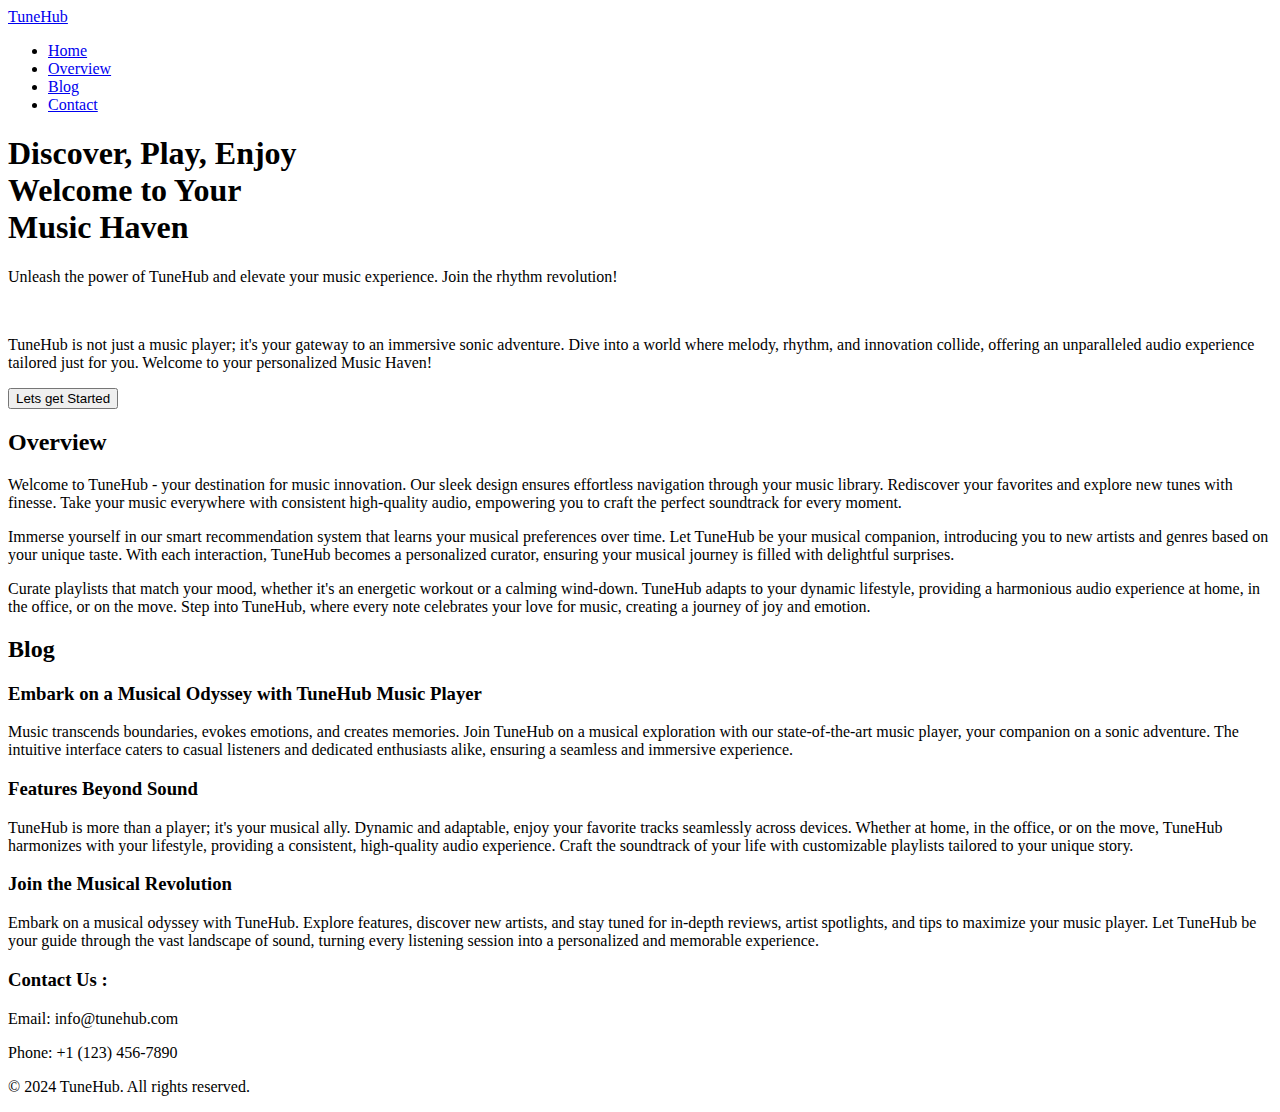
<file: src/main/resources/templates/index.html>
<!DOCTYPE html>
<html lang="en">

<head>
    <meta charset="UTF-8">
    <meta http-equiv="X-UA-Compatible" content="IE=edge">
    <meta name="viewport" content="width=device-width, initial-scale=1.0">
    <link href='https://unpkg.com/boxicons@2.1.4/css/boxicons.min.css' rel='stylesheet'>
    <link rel="stylesheet" th:href="@{./css/index.css}">
    <title>TuneHub - Your Ultimate Music Experience</title>

</head>

<body>
    <header class="container">
        <div class="page-header">
            <div class="logo">
                <a href="#">TuneHub</a>
            </div>

            <ul>
                <li><a href="#" class="active">Home</a></li>
                <li><a href="#overview">Overview</a></li>
                <li><a href="#blog">Blog</a></li>
                <li><a href="#contact">Contact</a></li>
            </ul>
        </div>
    </header>

    <section class="container1">

        <div class="main" id="land">
            <div class="intro">
                <div class="detail">
                    <h1>Discover, Play, Enjoy <br>Welcome to Your<br> Music Haven</h1>
                    <p class="details-text">Unleash the power of TuneHub and elevate your music experience. Join the rhythm revolution!</p><br>
                    <p class="details-text">
                        TuneHub is not just a music player; it's your gateway to an immersive sonic adventure. Dive into a world where melody, rhythm, and innovation collide, offering an unparalleled audio experience tailored just for you. Welcome to your personalized Music Haven!
                    </p>
                    <a href="login"><button type="button" class="genral-btn">Lets get Started</button></a>
                    
                </div>
            </div>
        </div>

        <div class="main">
            <div class="intro" id="overview">

                <h2>Overview</h2>

                <p>Welcome to TuneHub - your destination for music innovation. Our sleek design ensures effortless navigation through your music library. Rediscover your favorites and explore new tunes with finesse. Take your music everywhere with consistent high-quality audio, empowering you to craft the perfect soundtrack for every moment.</p>

                <p>Immerse yourself in our smart recommendation system that learns your musical preferences over time. Let TuneHub be your musical companion, introducing you to new artists and genres based on your unique taste. With each interaction, TuneHub becomes a personalized curator, ensuring your musical journey is filled with delightful surprises.</p>

                <p>Curate playlists that match your mood, whether it's an energetic workout or a calming wind-down. TuneHub adapts to your dynamic lifestyle, providing a harmonious audio experience at home, in the office, or on the move. Step into TuneHub, where every note celebrates your love for music, creating a journey of joy and emotion.</p>
            </div>
        </div>

        <div class="main">
            <div class="intro" id="blog">

                <h2>Blog</h2>

                <h3>Embark on a Musical Odyssey with TuneHub Music Player</h3>
                <p>Music transcends boundaries, evokes emotions, and creates memories. Join TuneHub on a musical exploration with our state-of-the-art music player, your companion on a sonic adventure. The intuitive interface caters to casual listeners and dedicated enthusiasts alike, ensuring a seamless and immersive experience.</p>

                <h3>Features Beyond Sound</h3>
                <p>TuneHub is more than a player; it's your musical ally. Dynamic and adaptable, enjoy your favorite tracks seamlessly across devices. Whether at home, in the office, or on the move, TuneHub harmonizes with your lifestyle, providing a consistent, high-quality audio experience. Craft the soundtrack of your life with customizable playlists tailored to your unique story.</p>

                <h3>Join the Musical Revolution</h3>
                <p>Embark on a musical odyssey with TuneHub. Explore features, discover new artists, and stay tuned for in-depth reviews, artist spotlights, and tips to maximize your music player. Let TuneHub be your guide through the vast landscape of sound, turning every listening session into a personalized and memorable experience.</p>
            </div>
        </div>
    </section>

    <footer class="container" id="contact">
        <div class="footer-content">
            <h3>Contact Us :</h3>
            <p>Email: info@tunehub.com</p>
            <p>Phone: +1 (123) 456-7890</p>
        </div>
        <div class="footer-bottom">
            <p>&copy; 2024 TuneHub. All rights reserved.</p>
        </div>
    </footer>

</body>

</html>
</file>
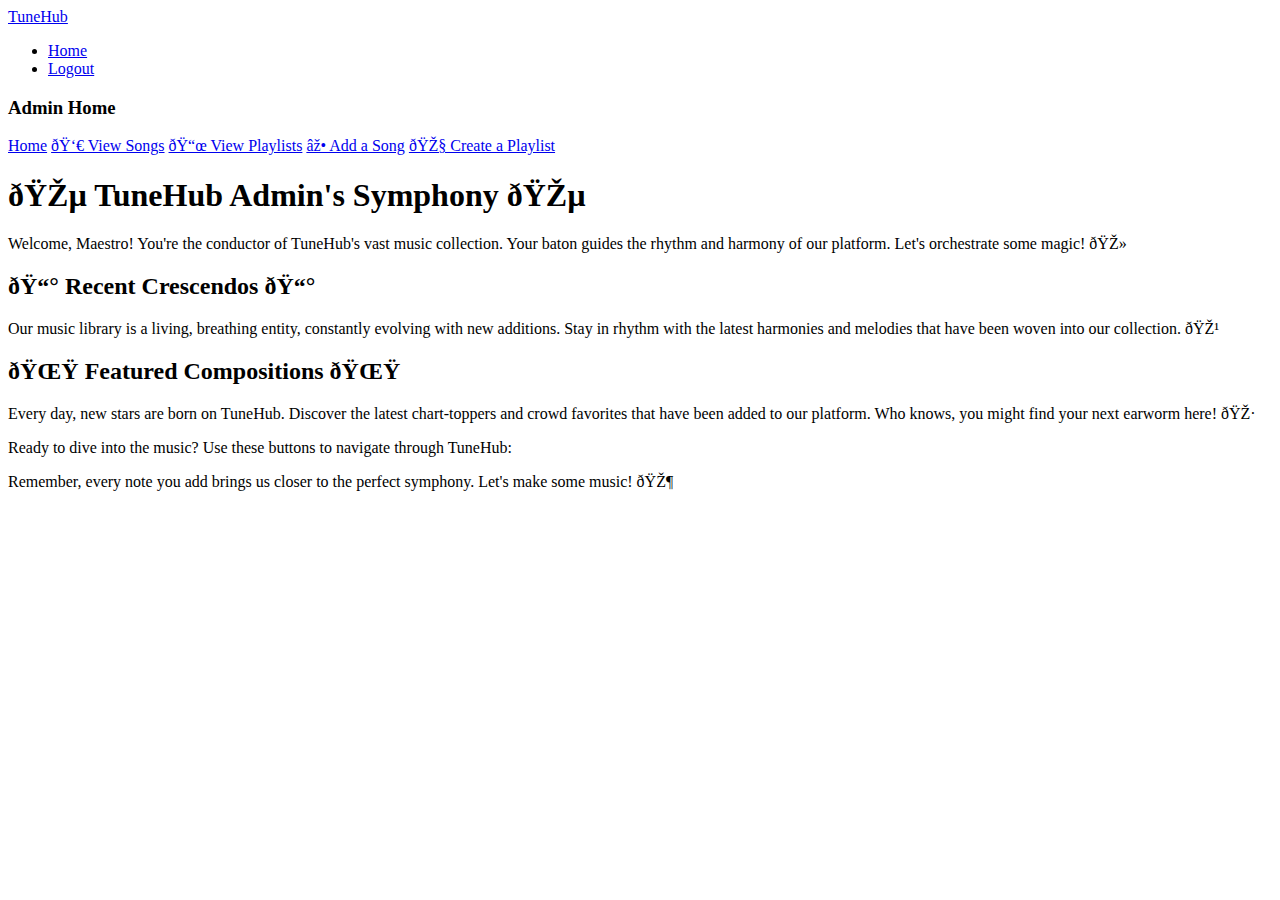
<file: src/main/resources/templates/adminHome.html>
<!DOCTYPE html>
<html>
<head>
<meta charset="ISO-8859-1">
<title>Admin Home</title>
    <link rel="stylesheet" th:href="@{/css/common.css}">
<link rel="stylesheet" th:href="@{/css/adminHome.css}">
</head>
<body>
     <header class="container">
         <div class="page-header">
            <div class="logo">
                <a href="index">TuneHub</a>
            </div>
            
            <ul>
                <li><a href="adminHome" class="active" >Home</a></li>
                 <li><a href="logout" > Logout</a></li>
            </ul>
        </div>
    </header>

<div class="container1"> 
<div class="sidebar">
            <h3>Admin Home</h3>
            <a href="adminHome" class="active">Home</a>
            <a href="viewSong">👀 View Songs</a>
        <a href="viewPlaylist">📜 View Playlists</a>
        <a href="newSong">➕ Add a Song</a>
        <a href="createPlaylist">🎧 Create a Playlist</a>
        </div>
    <div class="admin">
    <h1>🎵 TuneHub Admin's Symphony 🎵</h1>
    <p>Welcome, Maestro! You're the conductor of TuneHub's vast music collection. Your baton guides the rhythm and harmony of our platform. Let's orchestrate some magic! 🎻</p>

    <h2>📰 Recent Crescendos 📰</h2>
    <p>Our music library is a living, breathing entity, constantly evolving with new additions. Stay in rhythm with the latest harmonies and melodies that have been woven into our collection. 🎹</p>

    <h2>🌟 Featured Compositions 🌟</h2>
    <p>Every day, new stars are born on TuneHub. Discover the latest chart-toppers and crowd favorites that have been added to our platform. Who knows, you might find your next earworm here! 🎷</p>

    <div class="button-group">
        <p>Ready to dive into the music? Use these buttons to navigate through TuneHub:</p>
    </div>
    <p>Remember, every note you add brings us closer to the perfect symphony. Let's make some music! 🎶</p>
</div>


</div>
</body>
</html>
</file>
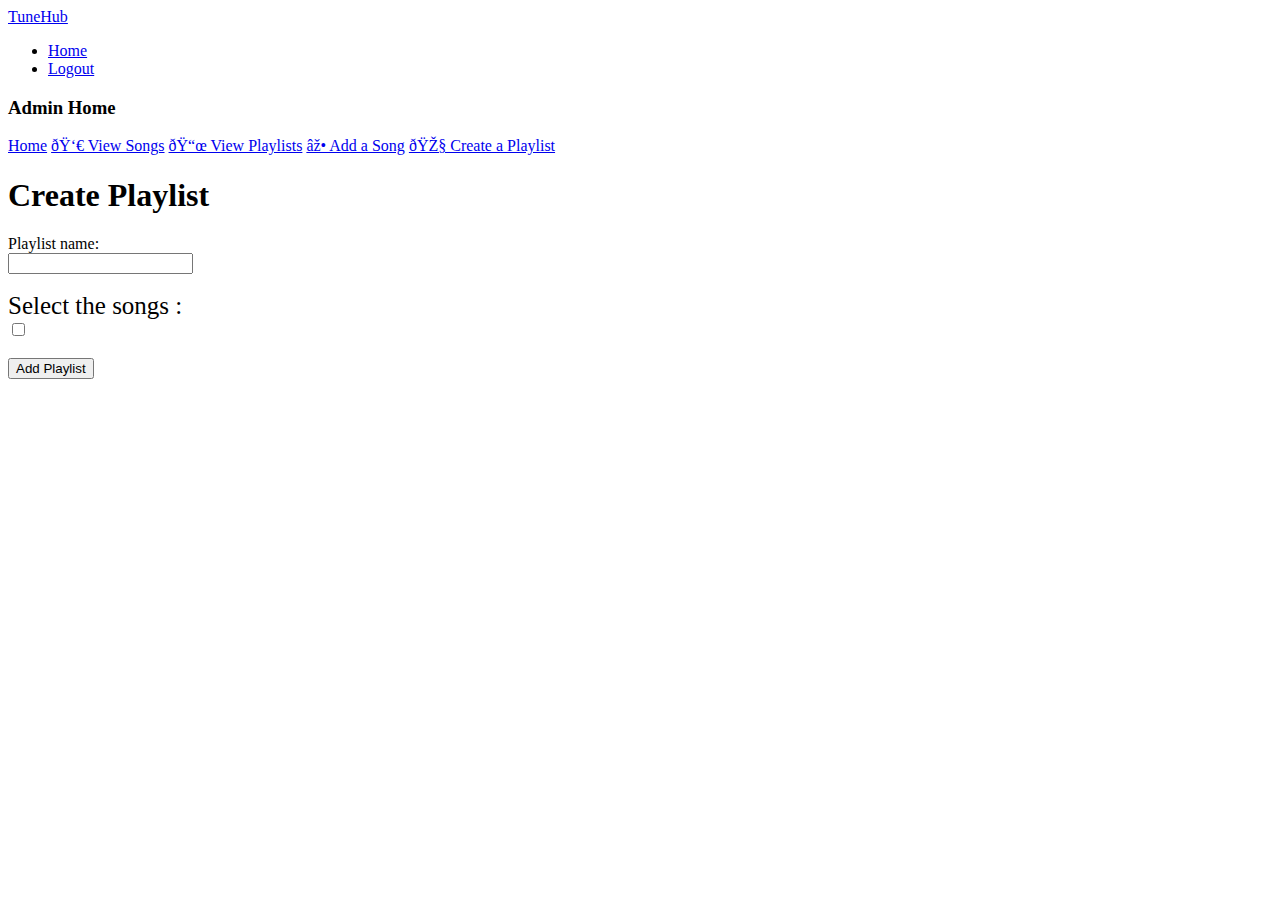
<file: src/main/resources/templates/createPlaylist.html>
<!DOCTYPE html>
<html xmlns:th="www.thymleaf.org">
<head>
    <meta charset="ISO-8859-1">
    <title>Create Playlist</title>
        <link rel="stylesheet" th:href="@{/css/common.css}">
    <link rel="stylesheet" th:href="@{/css/createPlaylist.css}">
</head>
<body> 
<header class="container">
         <div class="page-header">
            <div class="logo">
                <a href="index">TuneHub</a>
            </div>
            
            <ul>
                <li><a href="adminHome" class="active" >Home</a></li>
                 <li><a href="logout" > Logout</a></li>
            </ul>
        </div>
</header>
    <div class="container1">
    <div class="sidebar">
            <h3>Admin Home</h3>
            <a href="adminHome">Home</a>
            <a href="viewSong">👀 View Songs</a>
        <a href="viewPlaylist">📜 View Playlists</a>
        <a href="newSong">➕ Add a Song</a>
        <a href="createPlaylist" class="active">🎧 Create a Playlist</a>
        </div>
    <div class="admin">
         <form action="addPlaylist">
               <h1>Create Playlist</h1>
               <label>Playlist name:</label><br>
               <input type="text" name="name"/><br><br>
               <label style="font-size:25px; color:black;">Select the songs :</label><br>
               <div class="songs" th:each="song:${songs}">
                   <input type="checkbox" th:name="songs" th:value="${song.id}">
                   <label th:text="${song.name}"></label>
               </div>
               <br>
               <input type="submit" value="Add Playlist">
         </form>
    </div>
</body>
</html>
</file>
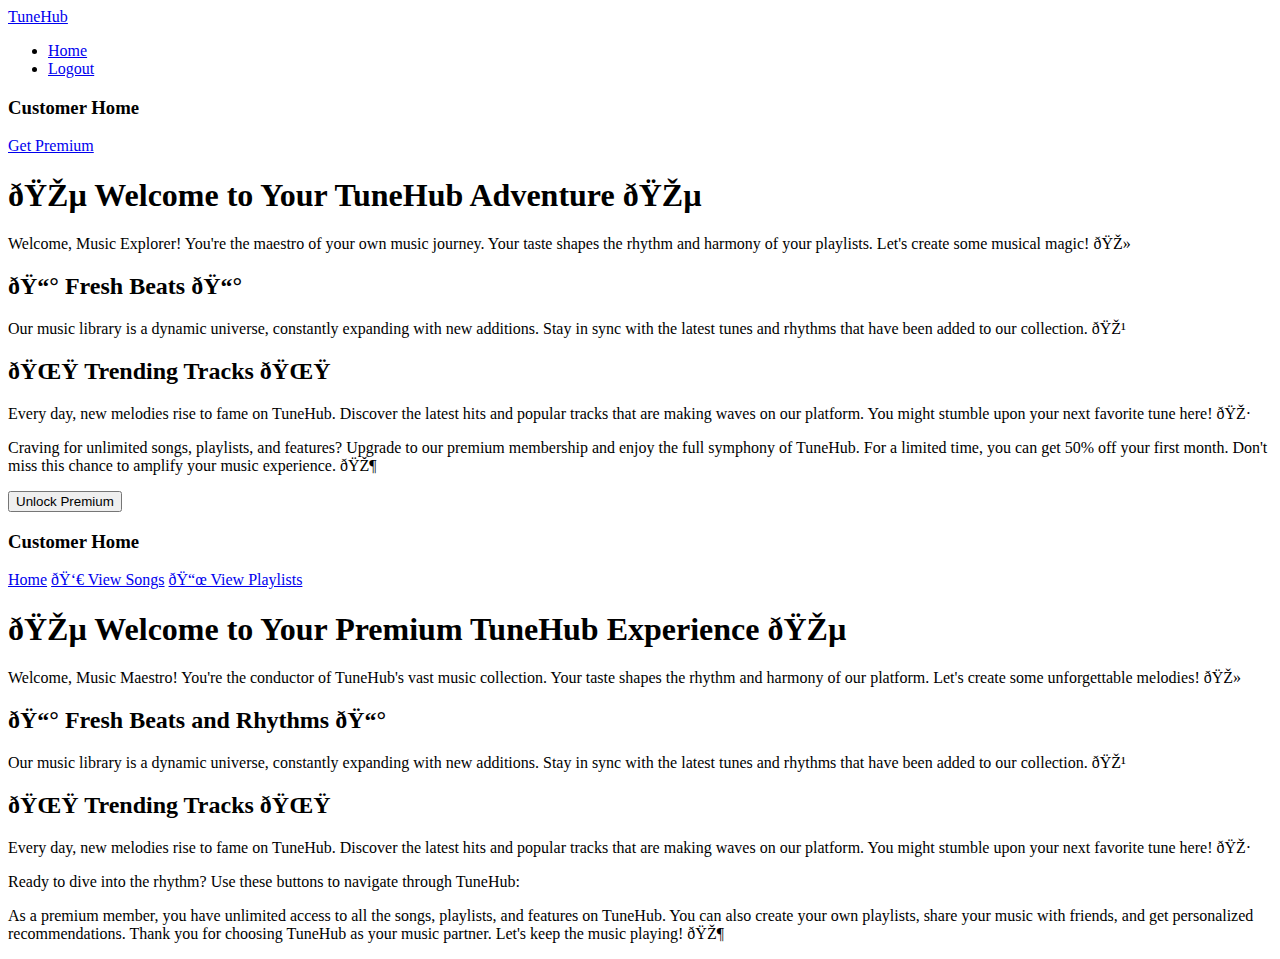
<file: src/main/resources/templates/customerHome.html>
<!DOCTYPE html>
<html>
<head>
<meta charset="ISO-8859-1">
<title>Customer Home</title>
<link rel="stylesheet" th:href="@{/css/customerHome.css}">
</head>
<body>
     <header class="container">
         <div class="page-header">
            <div class="logo">
                <a href="index">TuneHub</a>
            </div>
            
            <ul>
                <li><a href="index" class="active" >Home</a></li>
                 <li><a href="logout" > Logout</a></li>
            </ul>
        </div>
    </header>
    
<div th:unless="${isPremium}" class="container1">
       <div class="sidebar">
            <h3>Customer Home</h3>
            <a href="pay">Get Premium</a>
        </div>
    <div class="customer1">
        <h1>🎵 Welcome to Your TuneHub Adventure 🎵</h1>
    <p>Welcome, Music Explorer! You're the maestro of your own music journey. Your taste shapes the rhythm and harmony of your playlists. Let's create some musical magic! 🎻</p>

    <h2>📰 Fresh Beats 📰</h2>
<p>Our music library is a dynamic universe, constantly expanding with new additions. Stay in sync with the latest tunes and rhythms that have been added to our collection. 🎹</p>

<h2>🌟 Trending Tracks 🌟</h2>
<p>Every day, new melodies rise to fame on TuneHub. Discover the latest hits and popular tracks that are making waves on our platform. You might stumble upon your next favorite tune here! 🎷</p>

<p>Craving for unlimited songs, playlists, and features? Upgrade to our premium membership and enjoy the full symphony of TuneHub. For a limited time, you can get 50% off your first month. Don't miss this chance to amplify your music experience. 🎶</p>
<div class="button-group">
    <a href="pay"><button>Unlock Premium</button></a>
</div>
</div>

</div>


<div th:if="${isPremium}" class="container1"> 
<div class="sidebar">
            <h3>Customer Home</h3>
            <a href="#" class="active">Home</a>
            <a href="viewSongC">👀 View Songs</a>
        <a href="viewPlaylistC">📜 View Playlists</a>
        </div>
    <div class="admin">
    <h1>🎵 Welcome to Your Premium TuneHub Experience 🎵</h1>
    <p>Welcome, Music Maestro! You're the conductor of TuneHub's vast music collection. Your taste shapes the rhythm and harmony of our platform. Let's create some unforgettable melodies! 🎻</p>

   <h2>📰 Fresh Beats and Rhythms 📰</h2>
<p>Our music library is a dynamic universe, constantly expanding with new additions. Stay in sync with the latest tunes and rhythms that have been added to our collection. 🎹</p>

<h2>🌟 Trending Tracks 🌟</h2>
<p>Every day, new melodies rise to fame on TuneHub. Discover the latest hits and popular tracks that are making waves on our platform. You might stumble upon your next favorite tune here! 🎷</p>
    <p>Ready to dive into the rhythm? Use these buttons to navigate through TuneHub:</p>
    
<p>As a premium member, you have unlimited access to all the songs, playlists, and features on TuneHub. You can also create your own playlists, share your music with friends, and get personalized recommendations. Thank you for choosing TuneHub as your music partner. Let's keep the music playing! 🎶</p>
</div>
</div>


</body>
</html>
</file>
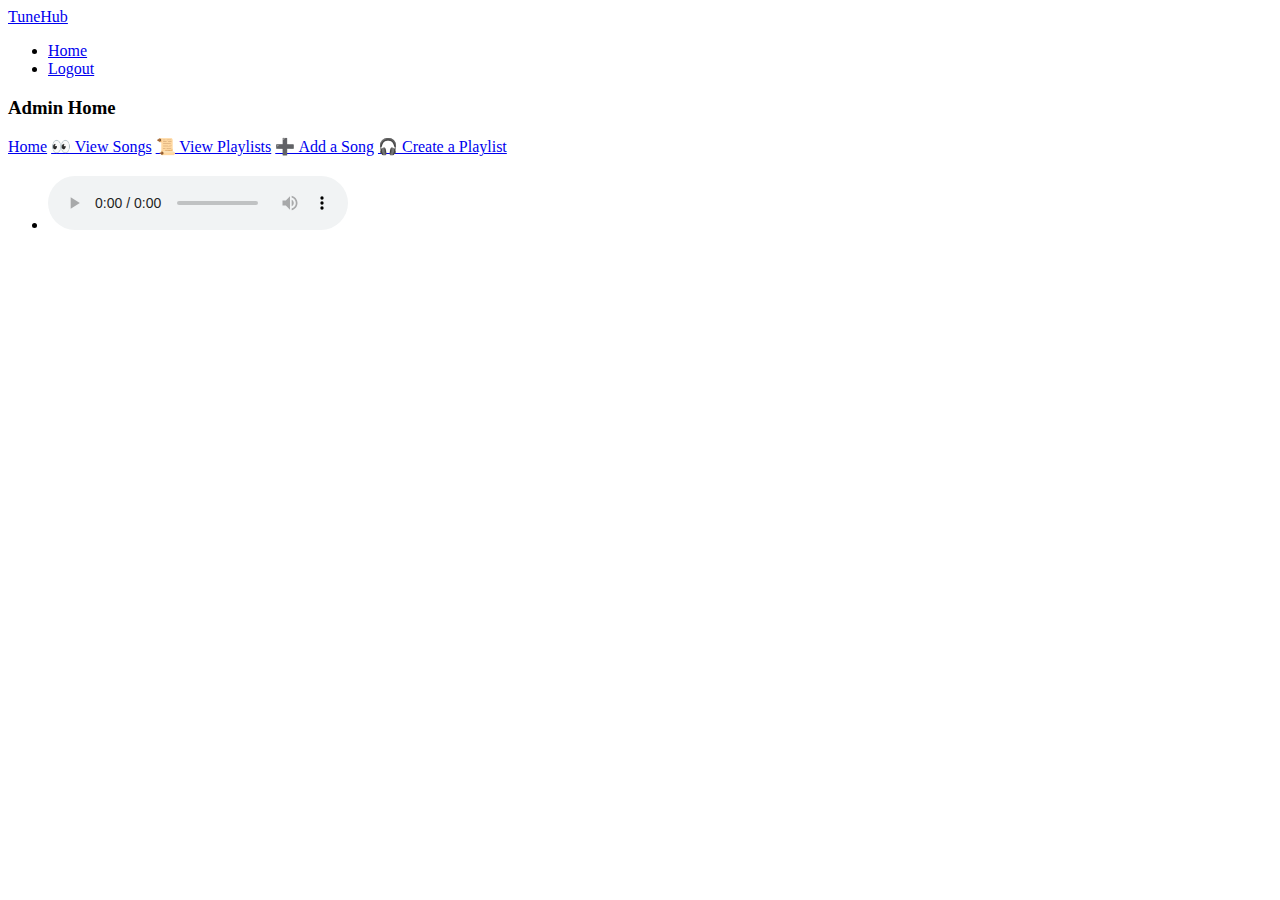
<file: src/main/resources/templates/displayPlaylist.html>
<!DOCTYPE html>
<html xmlns:th="http://www.thymeleaf.org">
<head>
    <meta charset="UTF-8">
    <title>View Playlist</title>
    <link rel="stylesheet" th:href="@{/css/displayPlayList.css}">
</head>
<body>
<header class="container">
         <div class="page-header">
            <div class="logo">
                <a href="index">TuneHub</a>
            </div>
            
            <ul>
                <li><a href="adminHome" class="active" >Home</a></li>
                 <li><a href="logout" > Logout</a></li>
            </ul>
        </div>
</header>
<section>
<div class="sidebar">
            <h3>Admin Home</h3>
            <a href="adminHome">Home</a>
            <a href="viewSong">👀 View Songs</a>
        <a href="viewPlaylist" class="active">📜 View Playlists</a>
        <a href="newSong">➕ Add a Song</a>
        <a href="createPlaylist">🎧 Create a Playlist</a>
        </div>
    <div class="container1">
        <div class="playlist-list" th:each="playlist : ${allplaylist}">
            <div class="playlist-card">
                <h2 class="playlist-name" th:text="${playlist.name}"></h2>
                <ul class="song-list">
                    <li class="song-item" th:each="song :${playlist.songs}">
                        <p class="song-name" th:text="${song.name}"></p>
                        <div class="song-player">
                            <audio controls>
                                <source th:src="${song.link}" type="audio/mpeg">
                            </audio>
                        </div>
                    </li>
                </ul>
            </div>
        </div>
    </div>
</section>
</body>
</html>
</file>
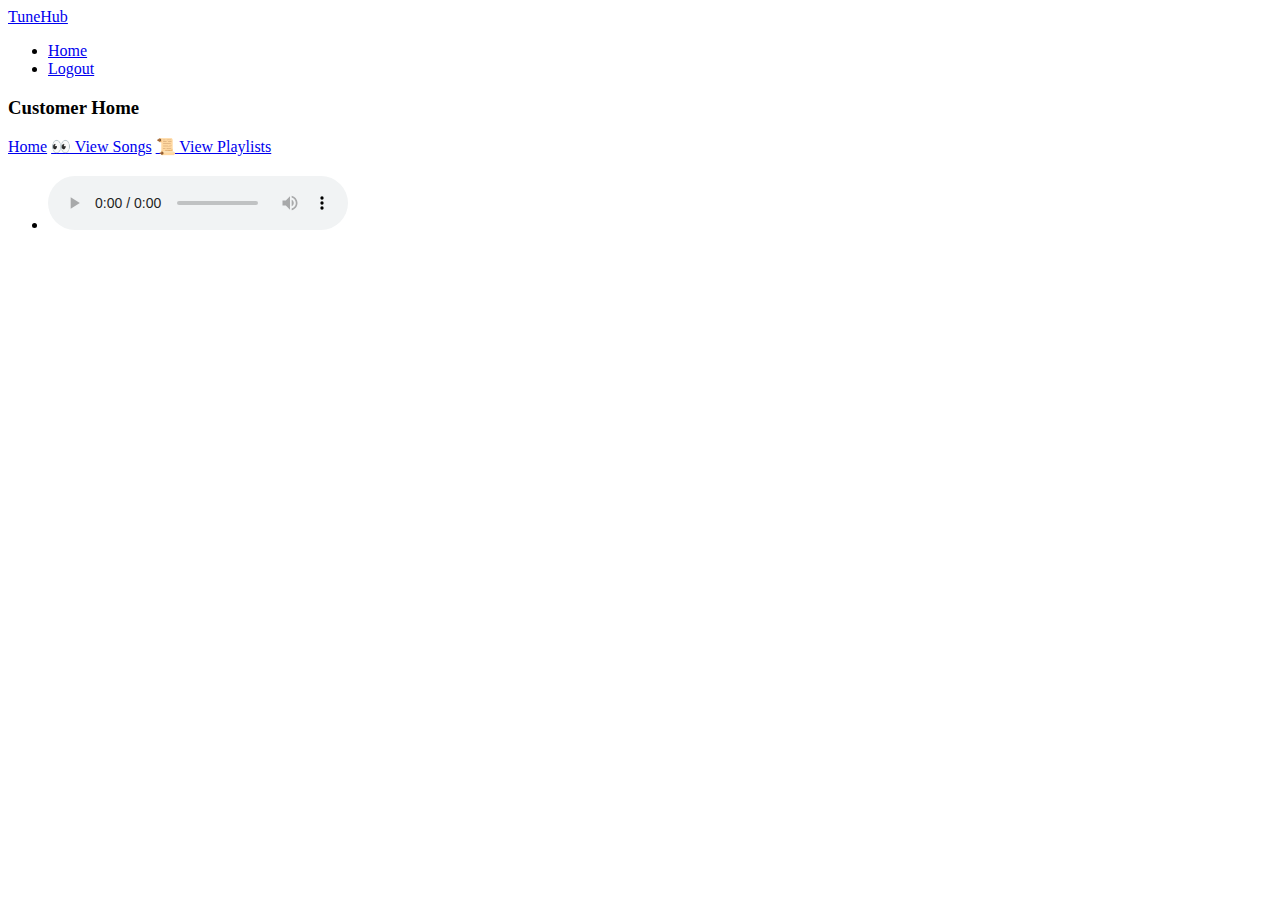
<file: src/main/resources/templates/displayPlaylistC.html>
<!DOCTYPE html>
<html xmlns:th="http://www.thymeleaf.org">
<head>
    <meta charset="UTF-8">
    <title>View Playlist</title>
    <link rel="stylesheet" th:href="@{/css/displayPlaylistC.css}">
</head>
<body>
<header class="container">
         <div class="page-header">
            <div class="logo">
                <a href="index">TuneHub</a>
            </div>
            
            <ul>
                <li><a href="index" class="active" >Home</a></li>
                 <li><a href="logout" > Logout</a></li>
            </ul>
        </div>
</header>
<section>
<div class="sidebar">
            <h3>Customer Home</h3>
            <a href="#">Home</a>
            <a href="viewSongC">👀 View Songs</a>
        <a href="viewPlaylistC" class="active">📜 View Playlists</a>
        </div>
    <div class="container1">
        <div class="playlist-list" th:each="playlist : ${allplaylist}">
            <div class="playlist-card">
                <h2 class="playlist-name" th:text="${playlist.name}"></h2>
                <ul class="song-list">
                    <li class="song-item" th:each="song :${playlist.songs}">
                        <p class="song-name" th:text="${song.name}"></p>
                        <div class="song-player">
                            <audio controls>
                                <source th:src="${song.link}" type="audio/mpeg">
                            </audio>
                        </div>
                    </li>
                </ul>
            </div>
        </div>
    </div>
</section>
</body>
</html>
</file>
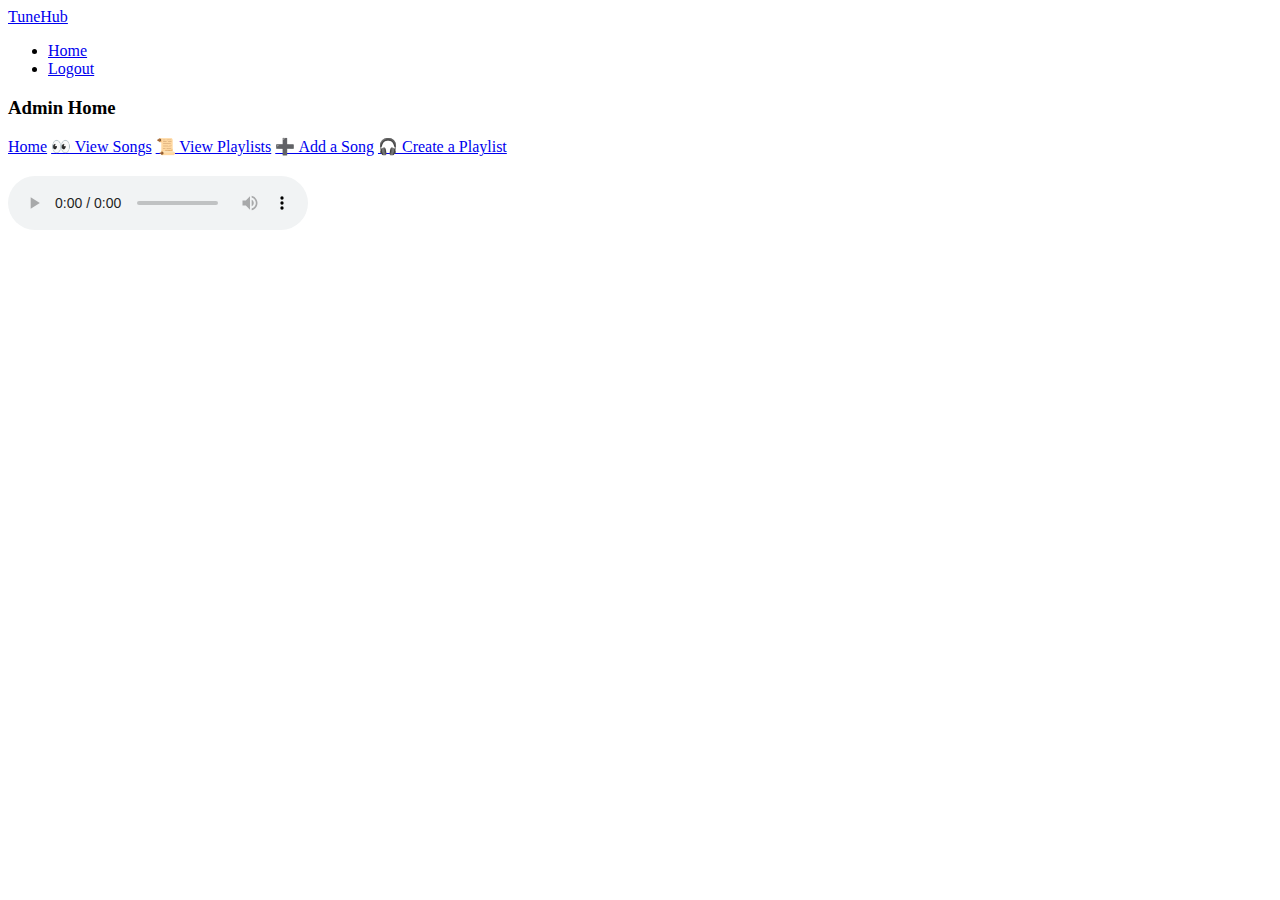
<file: src/main/resources/templates/displaySong.html>
<!DOCTYPE html>
<html xmlns:th="http://www.thymeleaf.org">
<head>
    <meta charset="UTF-8">
    <title>View Songs</title>
    <link rel="stylesheet" th:href="@{/css/displaySong.css}">
</head>
<body>
<header class="container">
         <div class="page-header">
            <div class="logo">
                <a href="index">TuneHub</a>
            </div>
            
            <ul>
                <li><a href="adminHome" class="active" >Home</a></li>
                 <li><a href="logout" > Logout</a></li>
            </ul>
        </div>
</header>
<section >
    <div class="sidebar">
            <h3>Admin Home</h3>
            <a href="adminHome">Home</a>
            <a href="viewSong" class="active">👀 View Songs</a>
        <a href="viewPlaylist">📜 View Playlists</a>
        <a href="newSong">➕ Add a Song</a>
        <a href="createPlaylist">🎧 Create a Playlist</a>
        </div>
    <div class="container1">
        <div class="song-list" th:each="song : ${songs}">
            <div class="song-card">
                <h2 class="song-name" th:text="${song.name}"></h2>
                <p class="song-artist" th:text="${song.artist}"></p>
                <p class="song-genre" th:text="${song.genre}"></p>
                <div class="song-player">
                    <audio controls>
                        <source th:src="${song.link}" type="audio/mpeg">
                    </audio>
                </div>
            </div>
        </div>
    </div>
</section>

</body>
</html>
</file>
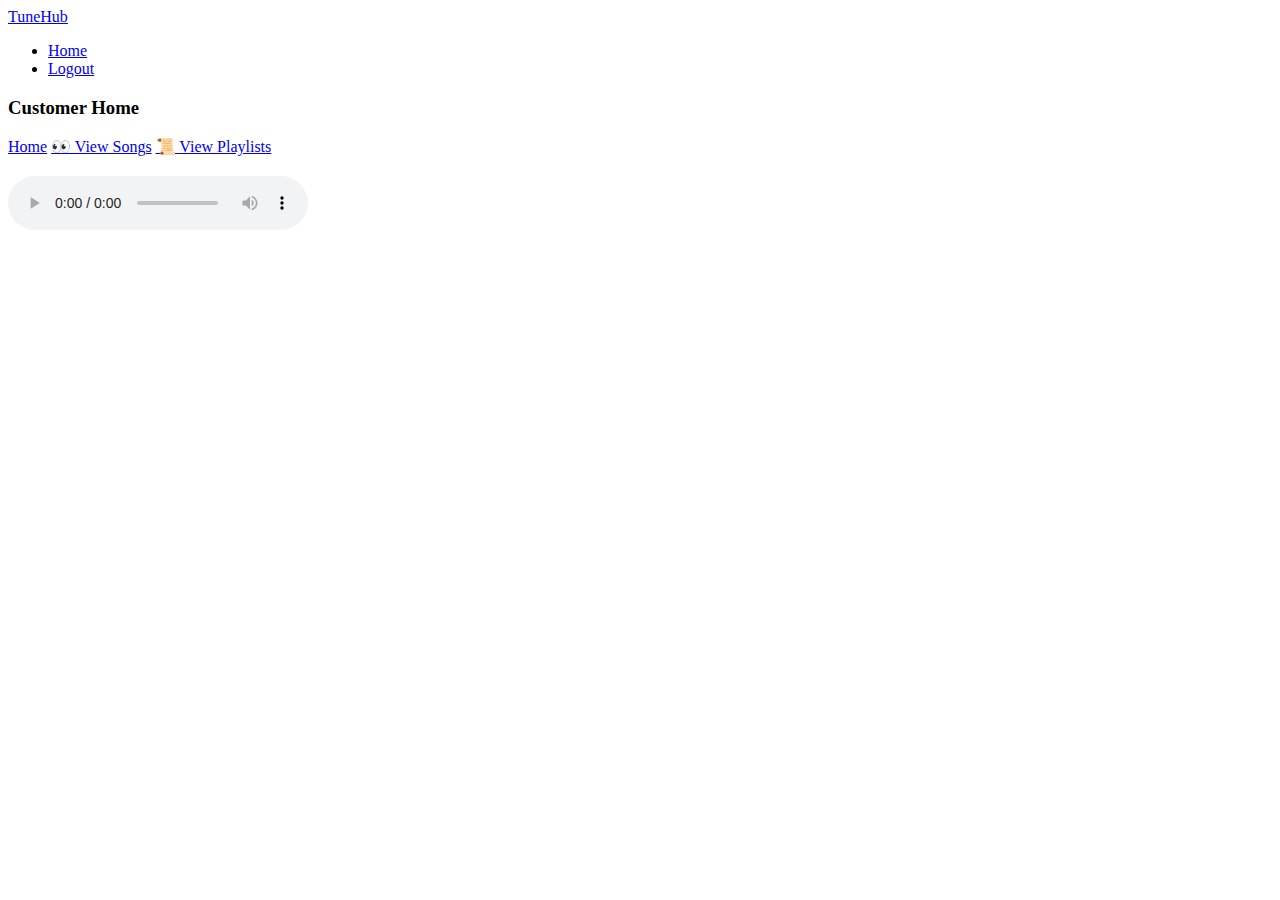
<file: src/main/resources/templates/displaySongC.html>
<!DOCTYPE html>
<html xmlns:th="http://www.thymeleaf.org">
<head>
    <meta charset="UTF-8">
    <title>View Songs</title>
    <link rel="stylesheet" th:href="@{/css/displaySongC.css}">
</head>
<body>
<header class="container">
         <div class="page-header">
            <div class="logo">
                <a href="index">TuneHub</a>
            </div>
            
            <ul>
                <li><a href="index" class="active" >Home</a></li>
                 <li><a href="logout" > Logout</a></li>
            </ul>
        </div>
</header>
<section >
    <div class="sidebar">
            <h3>Customer Home</h3>
            <a href="#">Home</a>
            <a href="viewSongC" class="active">👀 View Songs</a>
        <a href="viewPlaylistC">📜 View Playlists</a>
        </div>
    <div class="container1">
        <div class="song-list" th:each="song : ${songs}">
            <div class="song-card">
                <h2 class="song-name" th:text="${song.name}"></h2>
                <p class="song-artist" th:text="${song.artist}"></p>
                <p class="song-genre" th:text="${song.genre}"></p>
                <div class="song-player">
                    <audio controls>
                        <source th:src="${song.link}" type="audio/mpeg">
                    </audio>
                </div>
            </div>
        </div>
    </div>
</section>

</body>
</html>
</file>
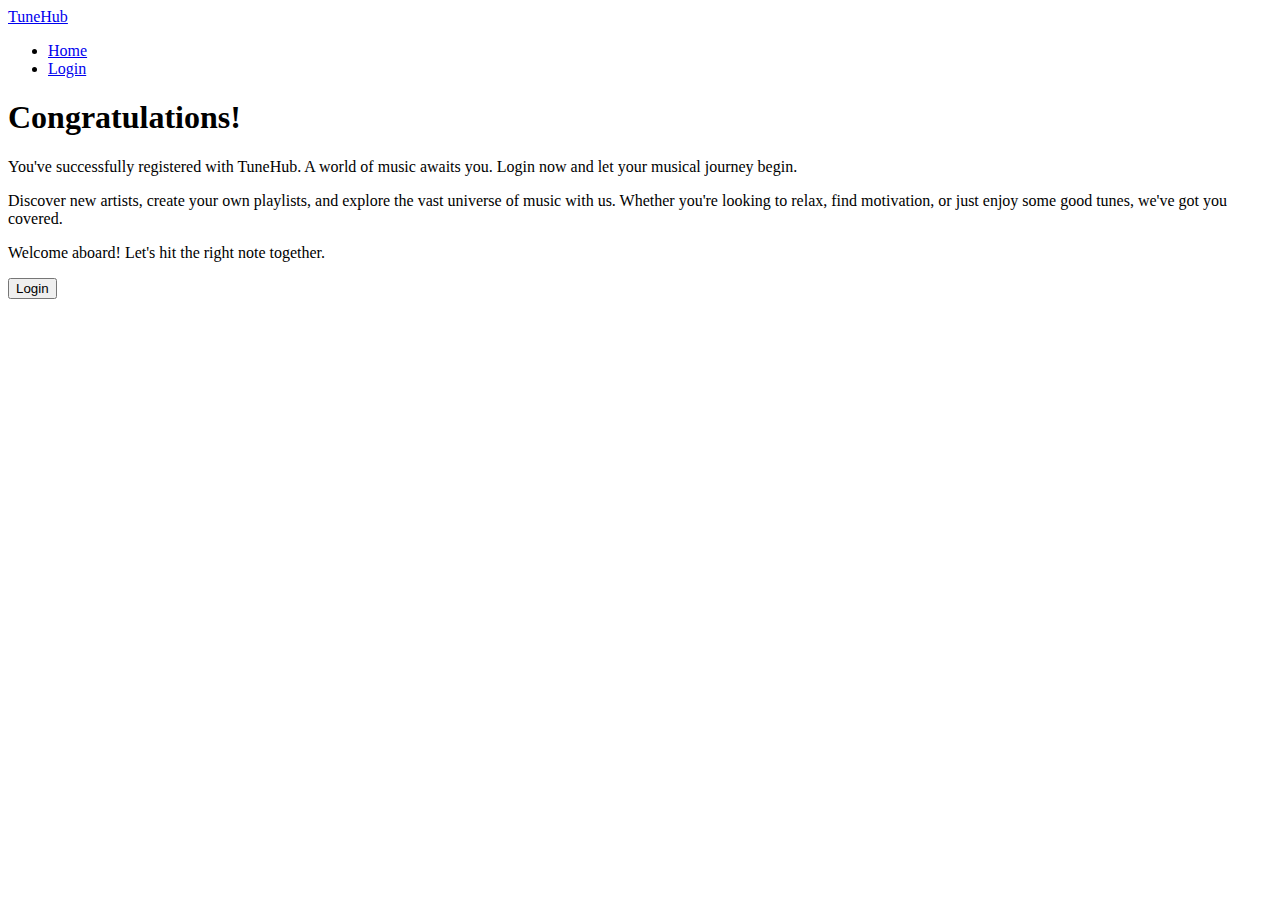
<file: src/main/resources/templates/home.html>
<!DOCTYPE html>
<html>
<head>
<meta charset="ISO-8859-1">
<title>Welcome to TuneHub</title>
<link rel="stylesheet" th:href="@{/css/login.css}">
</head>
<body>
<header class="container">
    <div class="page-header">
        <div class="logo">
            <a href="index">TuneHub</a>
        </div>
        
        <ul>
            <li><a href="index" class="active" >Home</a></li>
            <li><a href="login" > Login</a></li>
        </ul>
    </div>
</header>

<div class="home">
   <h1>Congratulations!</h1>
   <p>You've successfully registered with TuneHub. A world of music awaits you. Login now and let your musical journey begin.</p>
   <p>Discover new artists, create your own playlists, and explore the vast universe of music with us. Whether you're looking to relax, find motivation, or just enjoy some good tunes, we've got you covered.</p>
   <p>Welcome aboard! Let's hit the right note together.</p>
   <a href="login"><button>Login</button></a>
</div>

</body>
</html>
</file>
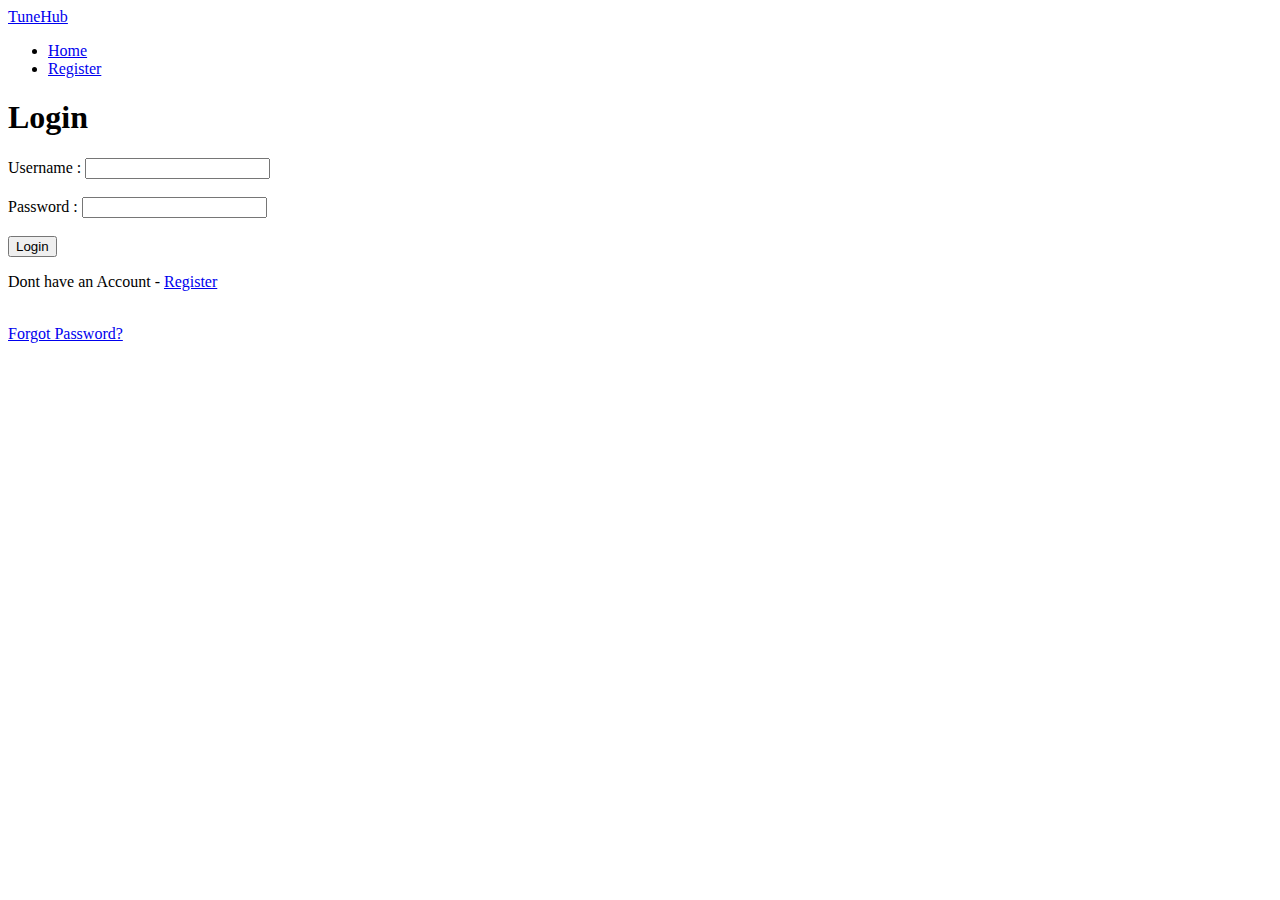
<file: src/main/resources/templates/login.html>
<!DOCTYPE html>
<html>
<head>
    <meta charset="ISO-8859-1">
    <title>Login</title>
    <link rel="stylesheet" th:href="@{/css/login.css}">
</head>
<body>
<header class="container">
         <div class="page-header">
            <div class="logo">
                <a href="index">TuneHub</a>
            </div>
            
            <ul>
                <li><a href="index" class="active" >Home</a></li>
                 <li><a href="register" > Register</a></li>
            </ul>
        </div>
</header>
 <div class="container1">
  
    <form action="validate" method="post">
        <h1> Login </h1> 
    
        <label>Username :</label>
        <input type="email" name="email"><br><br>

        <label>Password :</label>
        <input type="password" name="password"><br><br>
           
        <button>Login</button>
        <p>Dont have an Account - <a href="/register">Register</a> </p>
         <br>
        <a id="anc" href="/forgotPassword">Forgot Password?</a>
         
    </form>
</div>

</body>
</html>
</file>
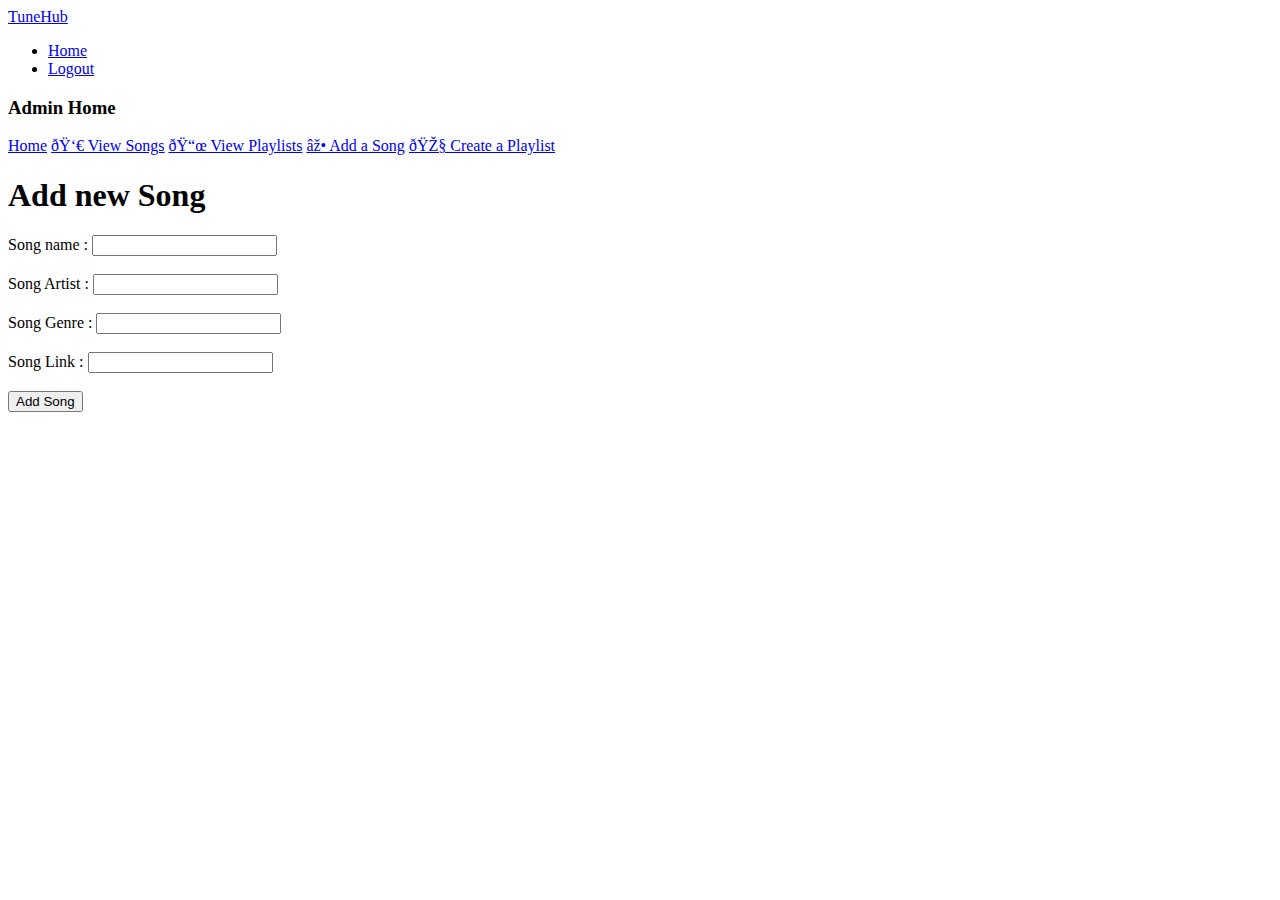
<file: src/main/resources/templates/newSong.html>
<!DOCTYPE html>
<html>
<head>
<meta charset="ISO-8859-1">
<title>Add new Song</title>
    <link rel="stylesheet" th:href="@{/css/common.css}">
<link rel="stylesheet" th:href="@{/css/newSong.css}">
</head>
<body>
<header class="container">
         <div class="page-header">
            <div class="logo">
                <a href="index">TuneHub</a>
            </div>
            
            <ul>
                <li><a href="adminHome" class="active" >Home</a></li>
                 <li><a href="logout" > Logout</a></li>
            </ul>
        </div>
</header>
<div class="container1">
<div class="sidebar">
            <h3>Admin Home</h3>
            <a href="adminHome">Home</a>
            <a href="viewSong">👀 View Songs</a>
        <a href="viewPlaylist">📜 View Playlists</a>
        <a href="newSong" class="active">➕ Add a Song</a>
        <a href="createPlaylist">🎧 Create a Playlist</a>
        </div>
    <div class="admin">
      
    <form action="addSong" method="post">
        <h1>Add new Song</h1> 
    
        <label>Song name :</label>
        <input type="text" name="name" required><br><br>

        <label>Song Artist :</label>
        <input type="text" name="artist" required><br><br>
        
        <label>Song Genre :</label>
        <input type="text" name="genre" required><br><br>
        
        <label>Song Link :</label>
        <input type="url" name="link" required><br><br>

        <input type="submit" value="Add Song">
    </form>
</div>

</body>
</html>
</file>
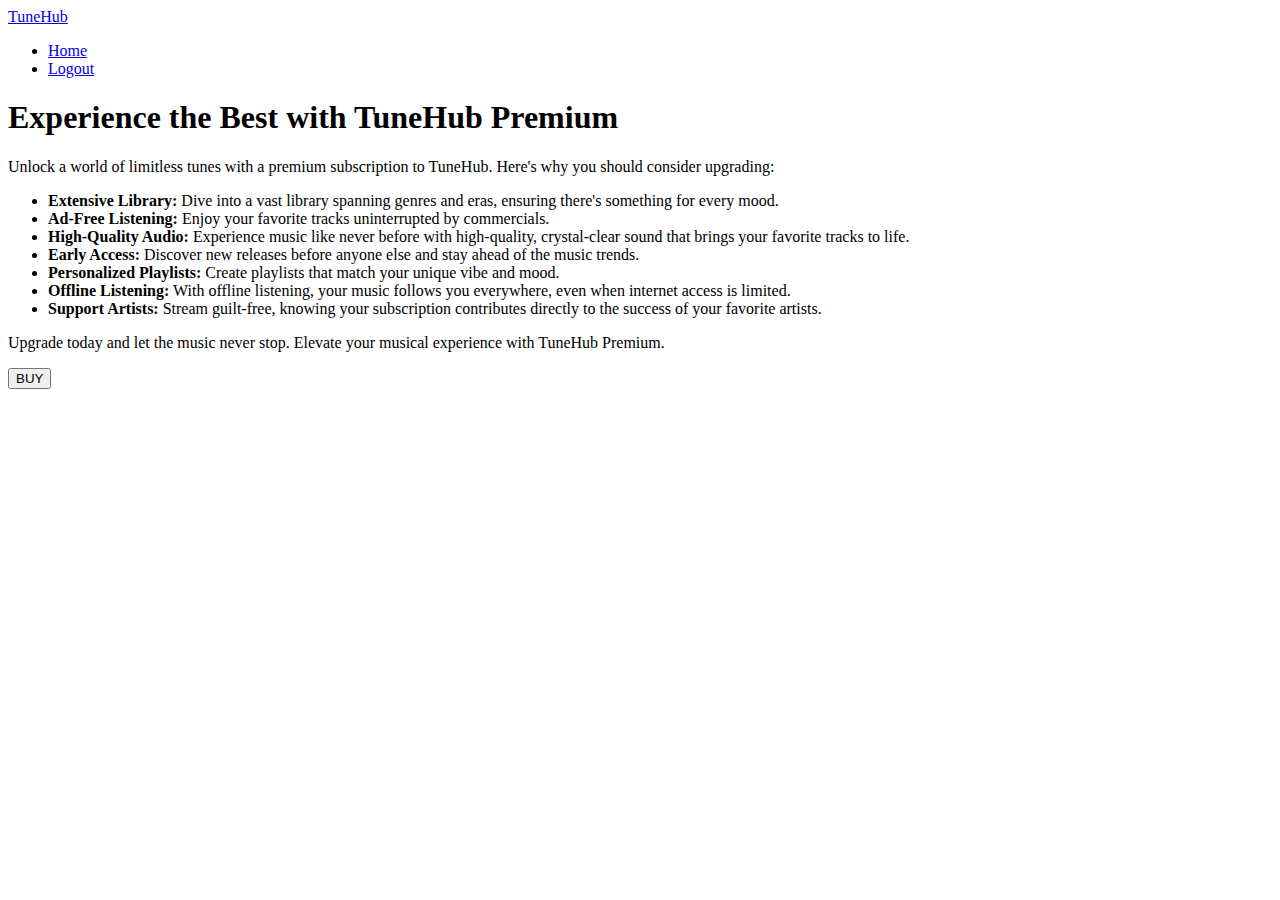
<file: src/main/resources/templates/pay.html>
<!DOCTYPE html>
<html xmlns:th="https://www.thymeleaf.org">
<head>
<meta charset="ISO-8859-1">

<title>Payment</title>
<script src="https://checkout.razorpay.com/v1/checkout.js"></script>
<script src="https://code.jquery.com/jquery-3.5.1.min.js"></script>
<link rel="stylesheet" th:href="@{/css/pay.css}">


</head>
<body>
<header class="container">
         <div class="page-header">
            <div class="logo">
                <a href="index">TuneHub</a>
            </div>
            
            <ul>
                <li><a href="adminHome" class="active" >Home</a></li>
                 <li><a href="logout" > Logout</a></li>
            </ul>
        </div>
</header>
<div class="container1">
	<h1>Experience the Best with TuneHub Premium</h1>
	<p>Unlock a world of limitless tunes with a premium subscription to TuneHub. Here's why you should consider upgrading:</p>
	<ul>
		<li><strong>Extensive Library:</strong> Dive into a vast library spanning genres and eras, ensuring there's something for every mood.</li>
		<li><strong>Ad-Free Listening:</strong> Enjoy your favorite tracks uninterrupted by commercials.</li>
		<li><strong>High-Quality Audio:</strong> Experience music like never before with high-quality, crystal-clear sound that brings your favorite tracks to life.</li>
		<li><strong>Early Access:</strong> Discover new releases before anyone else and stay ahead of the music trends.</li>
		<li><strong>Personalized Playlists:</strong> Create playlists that match your unique vibe and mood.</li>
		<li><strong>Offline Listening:</strong> With offline listening, your music follows you everywhere, even when internet access is limited.</li>
		<li><strong>Support Artists:</strong> Stream guilt-free, knowing your subscription contributes directly to the success of your favorite artists.</li>
	</ul>
	<p>Upgrade today and let the music never stop. Elevate your musical experience with TuneHub Premium.</p>

	<form id="payment-form">
		<button type="submit" class="buy-button">BUY</button>
	</form>
</div>

	<script>
$(document).ready(function() {
    $(".buy-button").click(function(e) {
        e.preventDefault();
        var form = $(this).closest('form');
        
        
        createOrder();
    });
});

function createOrder() {
	
    $.post("/createOrder")
        .done(function(order) {
            order = JSON.parse(order);
            var options = {
                "key": "rzp_test_2X62Nr4fUdbs3d",
                "amount": order.amount_due.toString(),
                "currency": "INR",
                "name": "Tune Hub",
                "description": "Test Transaction",
                "order_id": order.id,
                "handler": function (response) {
                    verifyPayment(response.razorpay_order_id, response.razorpay_payment_id, response.razorpay_signature);
                },
                "prefill": {
                    "name": "Your Name",
                    "email": "test@example.com",
                    "contact": "9999999999"
                },
                "notes": {
                    "address": "Your Address"
                },
                "theme": {
                    "color": "#F37254"
                }
            };
            var rzp1 = new Razorpay(options);
            rzp1.open();
        })
        .fail(function(error) {
            console.error("Error:", error);
        });
}

function verifyPayment(orderId, paymentId, signature) {
     $.post("/verify", { orderId: orderId, paymentId: paymentId, signature: signature })
         .done(function(isValid) {
             if (isValid) {
                 alert("Payment successful");
                 window.location.href = 'payment-success';
             } else {
                 alert("Payment failed");
                 window.location.href = 'payment-failure';
             }
         })
         .fail(function(error) {
             console.error("Error:", error);
         });
}
</script>
</body>
</html>
</file>
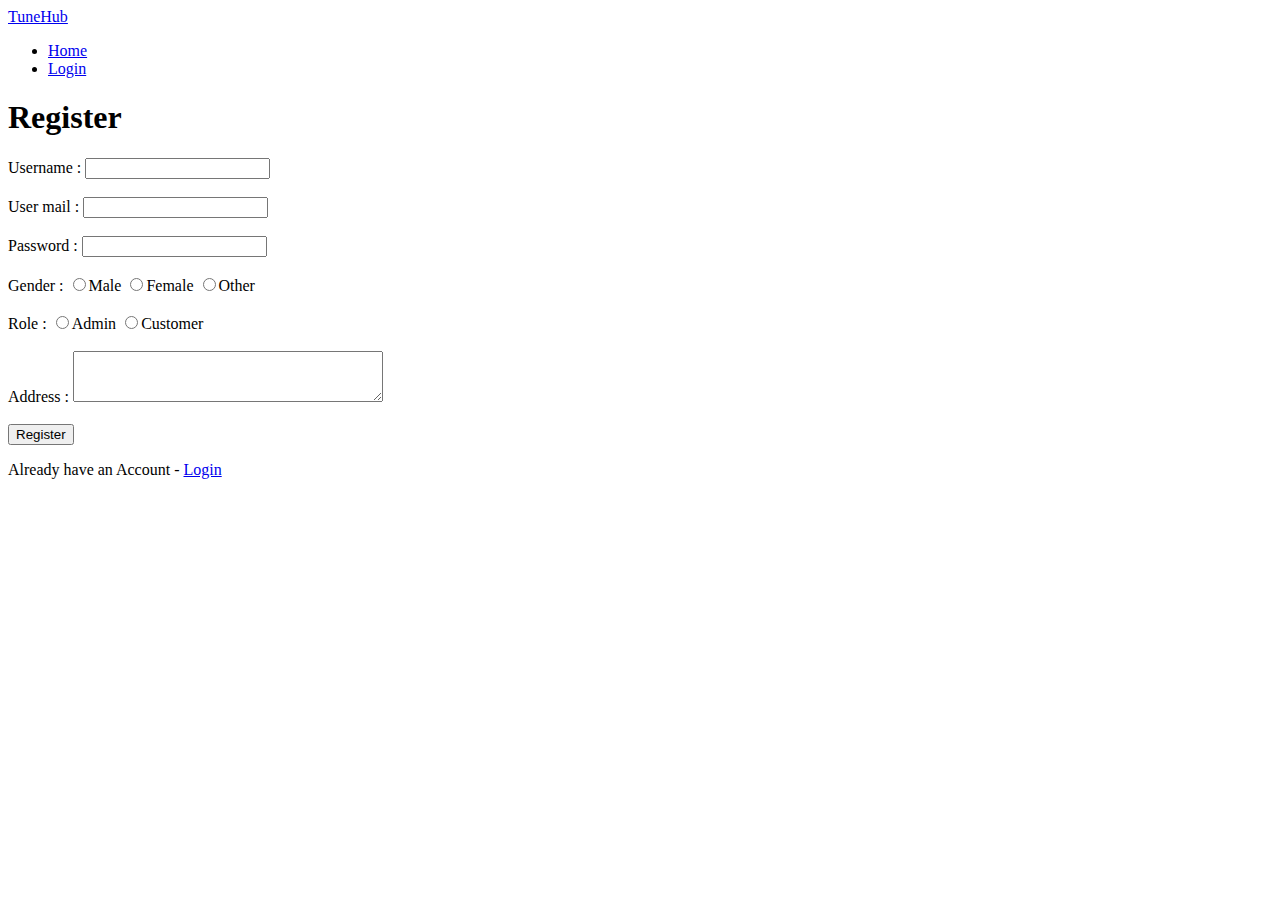
<file: src/main/resources/templates/register.html>
<!DOCTYPE html>
<html>
<head>
    <meta charset="ISO-8859-1">
    <title>Register</title>
    <link rel="stylesheet" th:href="@{/css/register.css}">
</head>
<body>
<header class="container">
         <div class="page-header">
            <div class="logo">
                <a href="index">TuneHub</a>
            </div>
            
            <ul>
                <li><a href="index" class="active" >Home</a></li>
                 <li><a href="login" > Login</a></li>
            </ul>
        </div>
</header>
 <div class="container1">
  
    <form action="register" method="post">
        <h1> Register </h1> 
    
        <label>Username :</label>
        <input type="text" name="username"><br><br>

        <label>User mail :</label>
        <input type="email" name="email"><br><br>

        <label>Password :</label>
        <input type="password" name="password"><br><br>

        <label>Gender :</label>
        <input type="radio" name="gender" value="male"><label>Male</label>
        <input type="radio" name="gender" value="female"><label>Female</label>
        <input type="radio" name="gender" value="others"><label>Other</label><br><br>

        <label>Role :</label>
        <input type="radio" name="role" value="admin"><label>Admin</label>
        <input type="radio" name="role" value="customer"><label>Customer</label><br><br>

        <label>Address :</label>
        <textarea rows="3" cols="36" name="address"></textarea><br><br>
           
        <button>Register</button>
        
        <p>Already have an Account - <a href="/login">Login</a> </p>
        
    </form>
</div>

</body>
</html>
</file>
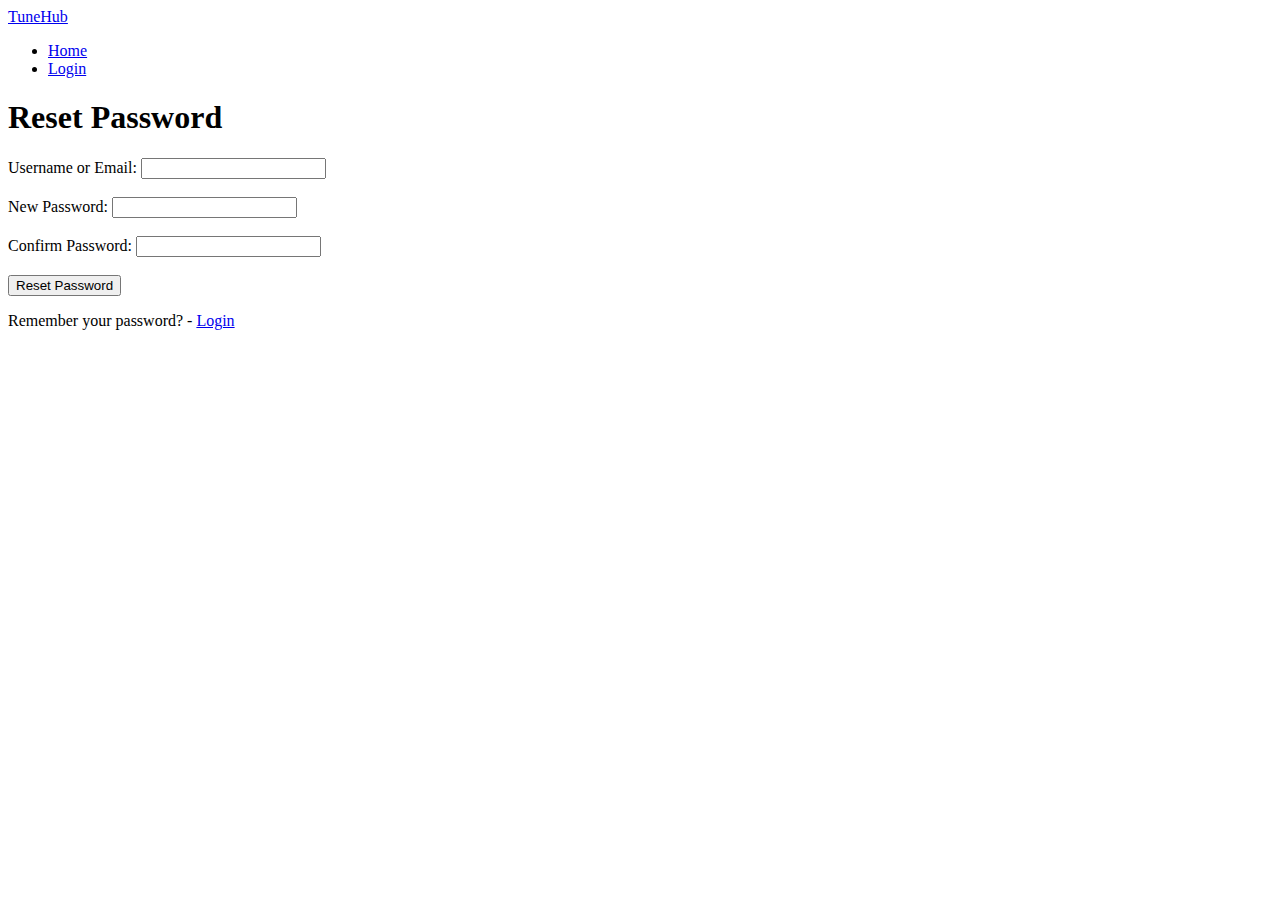
<file: src/main/resources/templates/resetPassword.html>
<!DOCTYPE html>
<html>
<head>
    <meta charset="ISO-8859-1">
    <title>Reset Password</title>
    <link rel="stylesheet" th:href="@{/css/resetPassword.css}">
</head>
<body>
<header class="container">
         <div class="page-header">
            <div class="logo">
                <a href="index">TuneHub</a>
            </div>
            
            <ul>
                <li><a href="index" class="active" >Home</a></li>
                 <li><a href="login" > Login</a></li>
            </ul>
        </div>
</header>
<div class="container1">

    <form action="resetPassword" method="post">
        <h1>Reset Password</h1>

        <label>Username or Email:</label>
        <input type="email" name="email"><br><br>

        <label>New Password:</label>
        <input type="password" name="newPassword"><br><br>

        <label>Confirm Password:</label>
        <input type="password" name="confirmPassword"><br><br>

        <button>Reset Password</button>

        <p>Remember your password? - <a href="/login">Login</a></p>

    </form>
</div>

</body>
</html>
</file>
